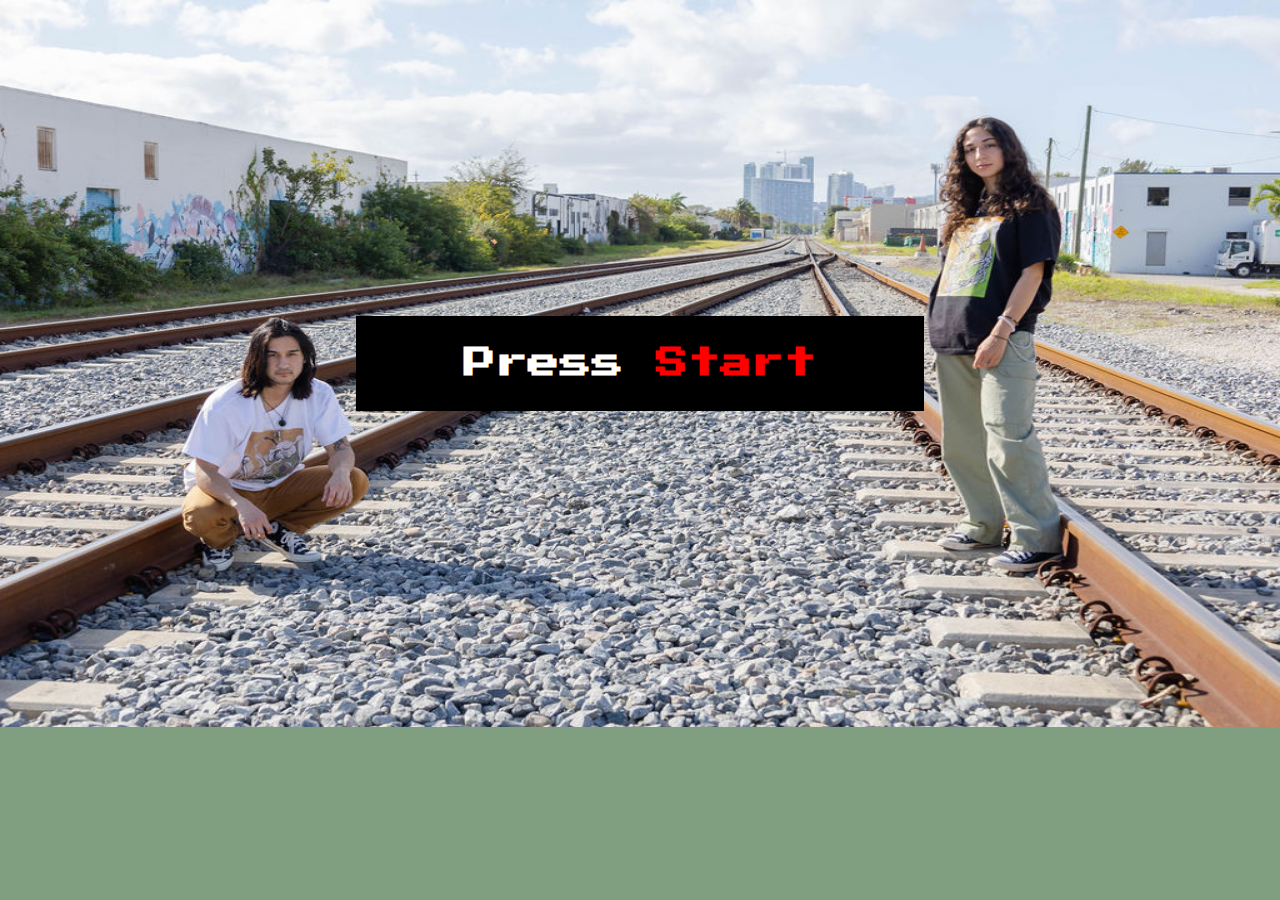
<file: index.html>
<!DOCTYPE html>
<html lang="en" dir="ltr">

<head>
  <meta charset="utf-8">
  <title>SumWear | Press Start</title>
  <link rel="shortcut icon" href="images/favicon (3).ico">
  <link href="https://fonts.googleapis.com/css2?family=Press+Start+2P&display=swap" rel="stylesheet">
  <link rel="stylesheet" href="css/styles.css">
</head>

<body style="background-image:url(images/DanielAbreu25.jpg); background-position: center; background-repeat: no-repeat; background-size: 100% 100%;">
  <!-- Press Start -->
  <div class="strtcont">
    <h1 id="start">Press <a href="main.html"><span id="startbtn">Start</span></a></h1>
  </div>
</body>

</html>
</file>
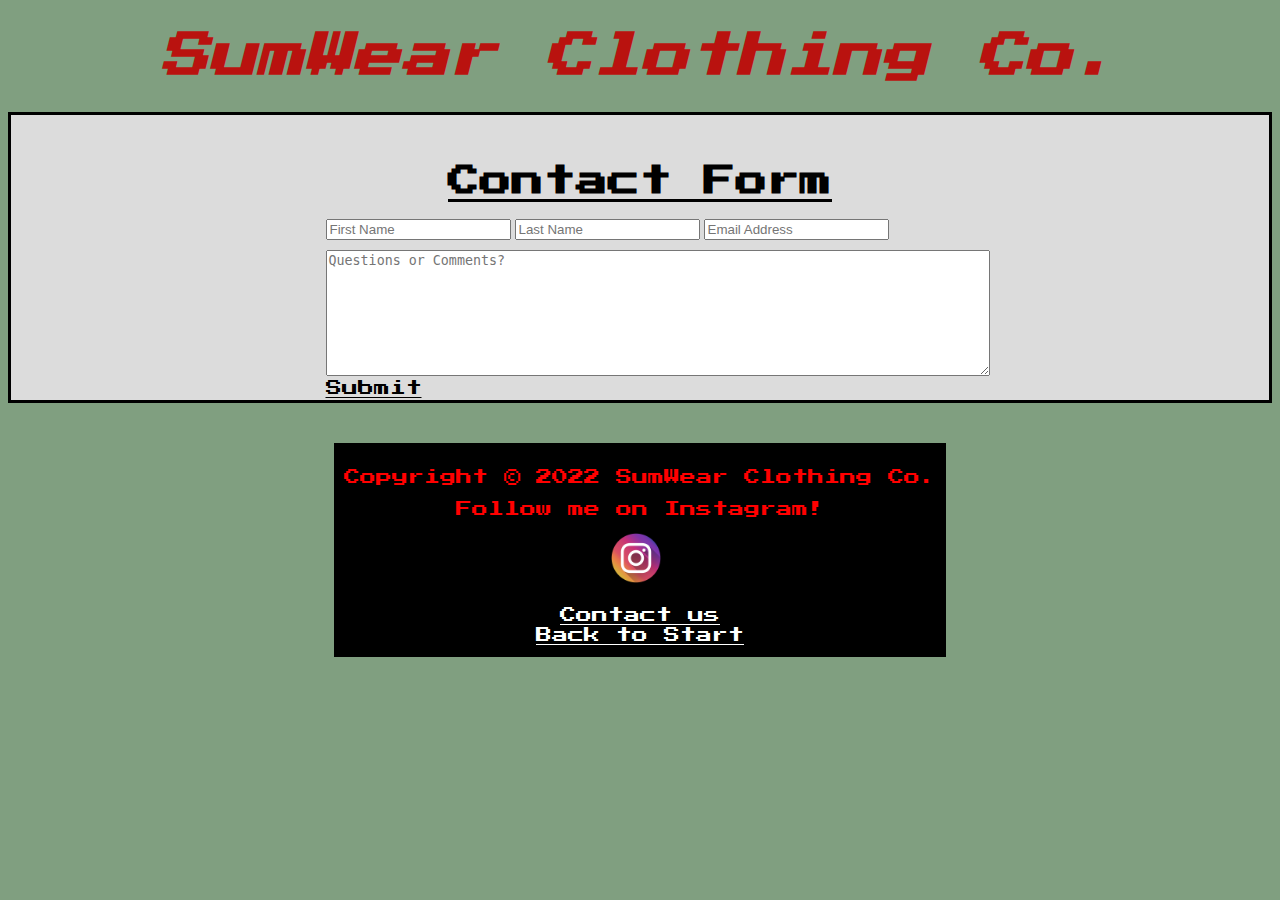
<file: contact.html>
<!DOCTYPE html>
<html lang="en" dir="ltr">

<head>
  <meta charset="utf-8">
  <title>SumWear | Contact Form</title>
  <link rel="shortcut icon" href="images/favicon (3).ico">
  <link href="https://fonts.googleapis.com/css2?family=Press+Start+2P&display=swap" rel="stylesheet">
  <link href="https://cdn.jsdelivr.net/npm/bootstrap@5.1.3/dist/css/bootstrap.min.css" rel="stylesheet" integrity="sha384-1BmE4kWBq78iYhFldvKuhfTAU6auU8tT94WrHftjDbrCEXSU1oBoqyl2QvZ6jIW3" crossorigin="anonymous">
  <link rel="stylesheet" href="css/styles.css">
  <script src="https://cdn.jsdelivr.net/npm/bootstrap@5.1.3/dist/js/bootstrap.bundle.min.js" integrity="sha384-ka7Sk0Gln4gmtz2MlQnikT1wXgYsOg+OMhuP+IlRH9sENBO0LRn5q+8nbTov4+1p" crossorigin="anonymous"></script>

</head>

<body>
  <!-- Heading Main Title -->
  <div class="titlecontainer">
    <div class="maintitle">
      <a id="titlelink" href="main.html">
        <h1 id="title">SumWear Clothing Co.</h1>
      </a>
    </div>
  </div>
  <div class="maincanvas">
    <h1 class="undertitle">Contact Form</h1>
    <div class="contactform">
      <input type="text" name="firstname" placeholder="First Name" class="form-control" style="margin-bottom: 10px;">
      <input type="text" name="lastname" placeholder="Last Name" class="form-control"  style="margin-bottom: 10px;">
      <input type="text" name="email" placeholder="Email Address" class="form-control"  style="margin-bottom: 10px;">
      <textarea name="comments" rows="8" cols="80" placeholder="Questions or Comments?" class="form-control"></textarea>
      <a href="mailto:danielabreu0824@hotmail.com subject=feedback" class="btn btn-success" style="margin-top: 5px; margin-bottom: 5px;">Submit</a>
    </div>
    </div>
  <!-- Footer Start -->
  <div class="footercont">
    <p class="foot1">Copyright &#169; <span id="year">2022</span> SumWear Clothing Co.</p>
    <p class="foot2">Follow me on Instagram!</p>
    <div class="instacont">
      <a href="https://www.instagram.com/tiredchino"><img src="images/instagram.png" alt="insta" class="instaicon"></a>
    </div>
    <div class="contactcont">
        <a href="contact.html" style="color: white;">Contact us</a>
    </div>
    <div class="startpgcont">
        <a href="index.html" style="color: white;">Back to Start</a>
    </div>
  </div>
  <!-- Footer End -->
</body>
<!-- End Main Page -->

</html>
</file>
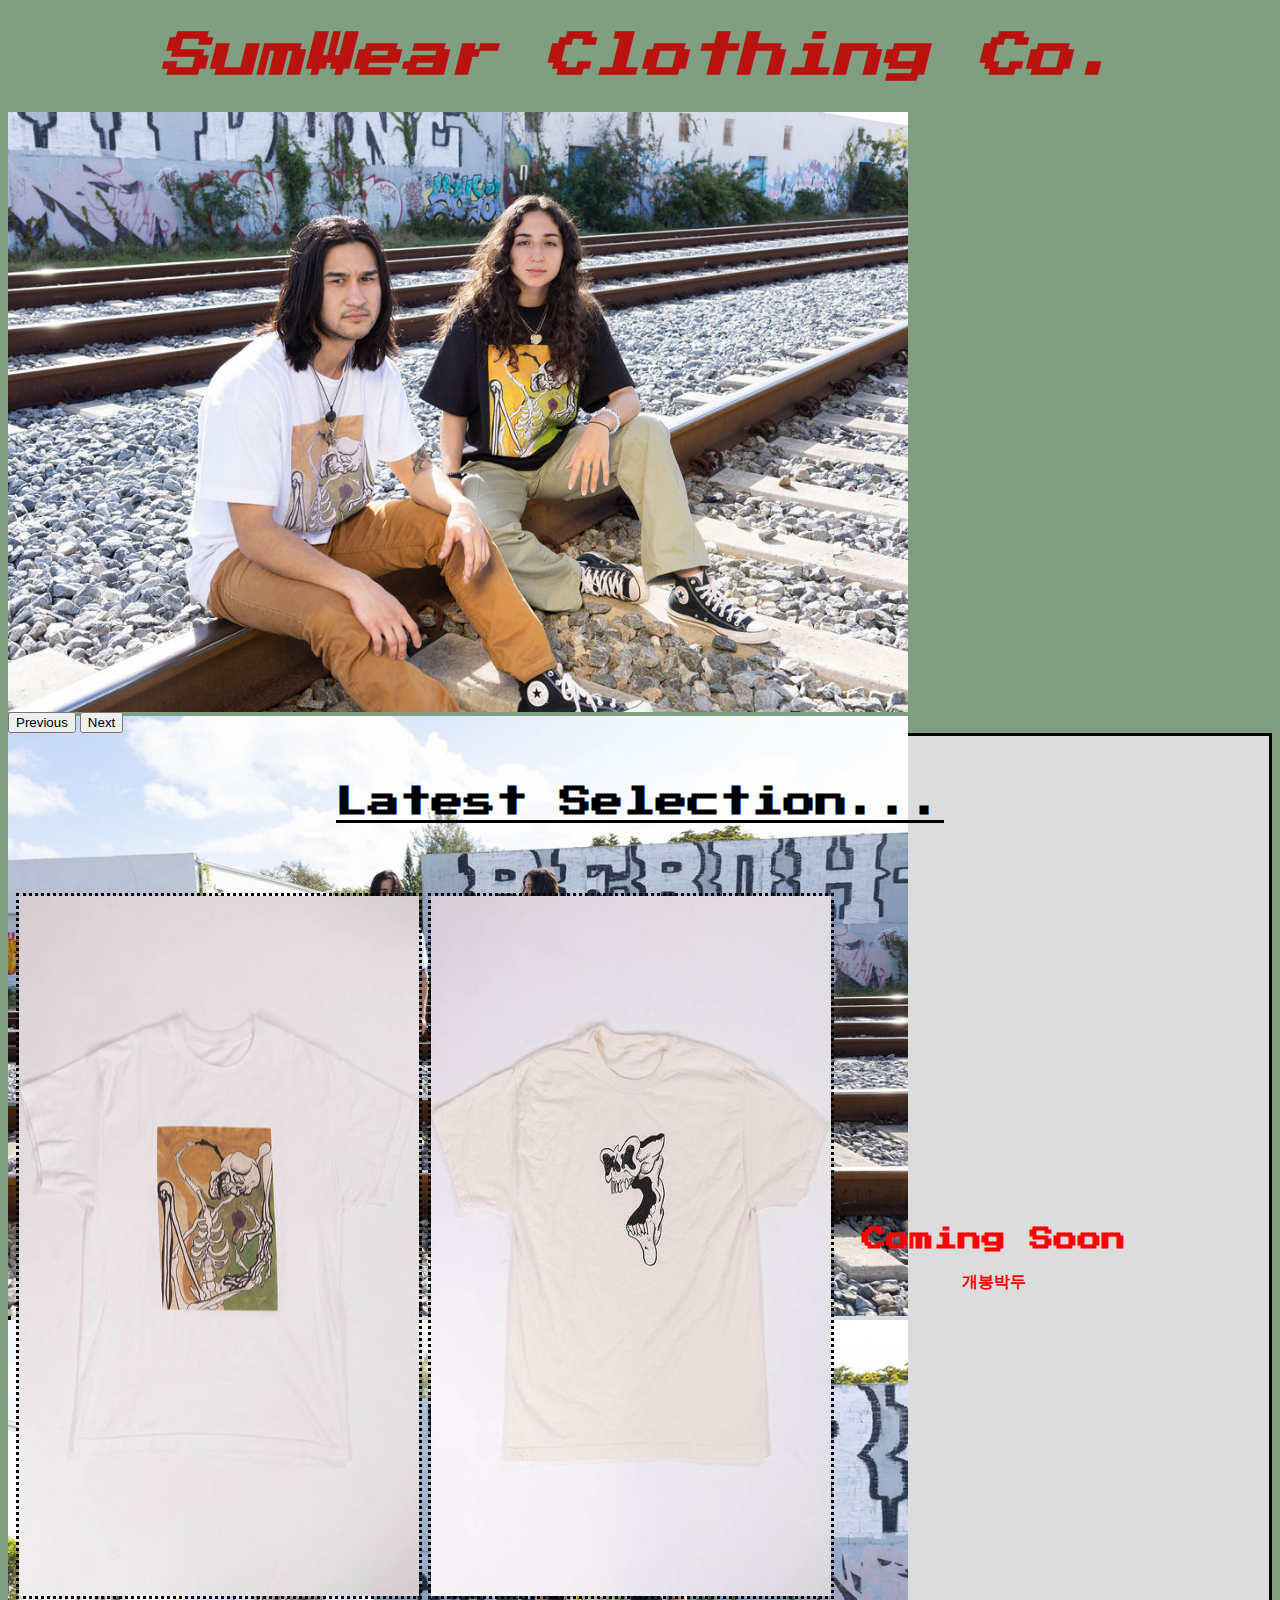
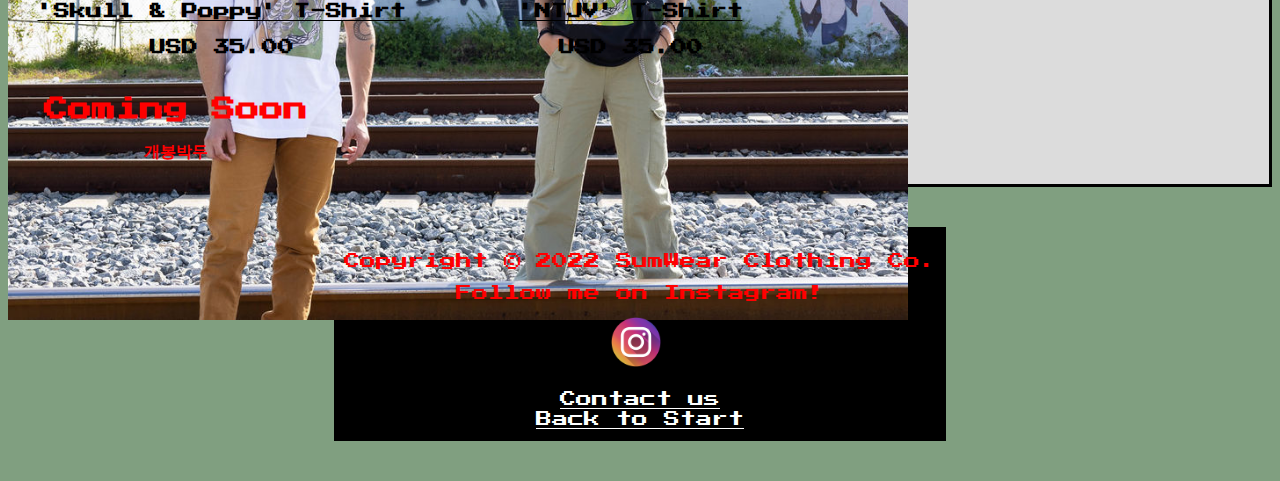
<file: main.html>
<!DOCTYPE html>
<html lang="en" dir="ltr">

<head>
  <meta charset="utf-8">
  <title>SumWear | Home</title>
  <link rel="shortcut icon" href="images/favicon (3).ico">
  <link href="https://fonts.googleapis.com/css2?family=Press+Start+2P&display=swap" rel="stylesheet">
  <link href="https://cdn.jsdelivr.net/npm/bootstrap@5.1.3/dist/css/bootstrap.min.css" rel="stylesheet" integrity="sha384-1BmE4kWBq78iYhFldvKuhfTAU6auU8tT94WrHftjDbrCEXSU1oBoqyl2QvZ6jIW3" crossorigin="anonymous">
  <link rel="stylesheet" href="css/styles.css">
  <script src="https://cdn.jsdelivr.net/npm/bootstrap@5.1.3/dist/js/bootstrap.bundle.min.js" integrity="sha384-ka7Sk0Gln4gmtz2MlQnikT1wXgYsOg+OMhuP+IlRH9sENBO0LRn5q+8nbTov4+1p" crossorigin="anonymous"></script>
</head>

<body>
  <!-- Heading Main Title -->
  <div class="titlecontainer">
    <div class="maintitle">
      <a id="titlelink" href="main.html">
        <h1 id="title">SumWear Clothing Co.</h1>
      </a>
    </div>
  </div>

    <!-- Photo Carousel -->
    <div id="carouselControls" class="carousel slide" data-bs-ride="carousel">
      <div class="carousel-inner">
        <div class="carousel-item active">
          <img src="images/DanielAbreu21.jpg" id="imgda21" class="d-block w-100" alt="...">
        </div>
        <div class="carousel-item">
          <img src="images/DanielAbreu22.jpg" id="imgda22" class="d-block w-100" alt="...">
        </div>
        <div class="carousel-item">
          <img src="images/DanielAbreu24.jpg" id="imgda24" class="d-block w-100" alt="...">
        </div>
      </div>
      <button class="carousel-control-prev" type="button" data-bs-target="#carouselControls" data-bs-slide="prev">
        <span class="carousel-control-prev-icon" aria-hidden="true"></span>
        <span class="visually-hidden">Previous</span>
      </button>
      <button class="carousel-control-next" type="button" data-bs-target="#carouselControls" data-bs-slide="next">
        <span class="carousel-control-next-icon" aria-hidden="true"></span>
        <span class="visually-hidden">Next</span>
      </button>
    </div>
  </div>
  <!-- Start Product Container -->
  <div class="maincanvas">
    <div class="undertitlecont">
      <h1 class="undertitle">Latest Selection...</h1>
    </div>
    <!-- Product Table -->
    <table>
      <!-- Prod 1 -->
      <tr>
        <th>
          <div class="prodcont1">
            <a href="skullandpoppyprevpg.html"><img src="images/DanielAbreu6copy.jpg" alt="Merch" class="prodimg"></a>
             <br>
            <a href="skullandpoppyprevpg.html" class="pricing">'Skull & Poppy' T-Shirt</a> <br>
            <p class="pricing">USD 35.00</p>
          </div>
        </th>
      </tr>
      <!-- Prod 2 -->
      <tr>
        <th>
          <div class="prodcont2">
            <a href="ntjvprevpg.html"><img src="images/DanielAbreu27.jpg" alt="Merch2" class="prodimg"></a> <br>
            <a href="ntjvprevpg.html" class="pricing">'NTJV' T-Shirt</a> <br>
            <p class="pricing">USD 35.00</p>
          </div>
        </th>
      </tr>
      <!-- Prod 3 -->
      <tr>
        <th>
          <div class="prodcont3">
            <h2>Coming Soon</h2>
            <p>개봉박두</p>
          </div>
        </th>
      </tr>
      <!-- Prod 4 -->
      <tr>
        <th>
          <div class="prodcont4">
            <h2>Coming Soon</h2>
            <p>개봉박두</p>
          </div>
        </th>
      </tr>
    </table>
  </div>
  <!-- End of Table -->
  <!-- Footer Start -->
  <div class="footercont">
    <p class="foot1">Copyright &#169; <span id="year">2022</span> SumWear Clothing Co.</p>
    <p class="foot2">Follow me on Instagram!</p>
    <div class="instacont">
      <a href="https://www.instagram.com/tiredchino"><img src="images/instagram.png" alt="insta" class="instaicon"></a>
    </div>
    <div class="contactcont">
        <a href="contact.html" style="color: white;">Contact us</a>
    </div>
    <div class="startpgcont">
        <a href="index.html" style="color: white;">Back to Start</a>
    </div>
  </div>
  <!-- Footer End -->
</body>
<!-- End Main Page -->

</html>
</file>
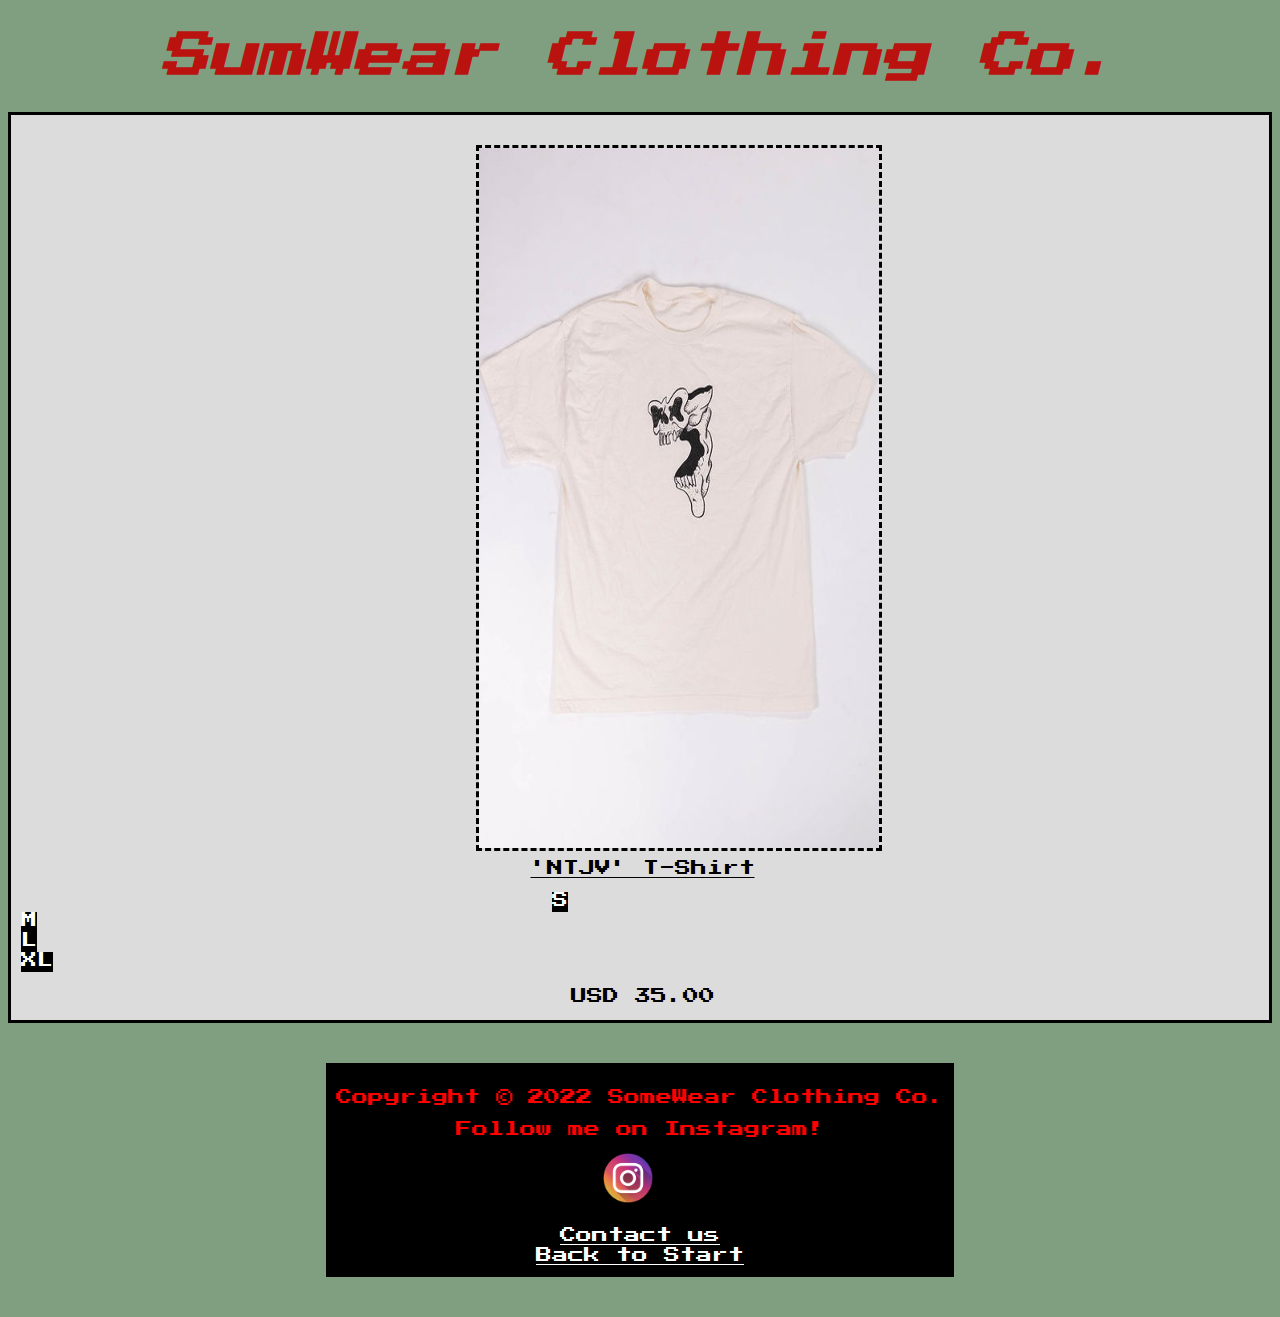
<file: ntjvprevpg.html>
<!DOCTYPE html>
<html lang="en" dir="ltr">

<head>
  <meta charset="utf-8">
  <title>SumWear | 'NTJV' T-Shirt</title>
  <link rel="shortcut icon" href="images/favicon (3).ico">
  <link href="https://fonts.googleapis.com/css2?family=Press+Start+2P&display=swap" rel="stylesheet">
  <link href="https://cdn.jsdelivr.net/npm/bootstrap@5.1.3/dist/css/bootstrap.min.css" rel="stylesheet" integrity="sha384-1BmE4kWBq78iYhFldvKuhfTAU6auU8tT94WrHftjDbrCEXSU1oBoqyl2QvZ6jIW3" crossorigin="anonymous">
  <link rel="stylesheet" href="css/styles.css">
  <script src="https://cdn.jsdelivr.net/npm/bootstrap@5.1.3/dist/js/bootstrap.bundle.min.js" integrity="sha384-ka7Sk0Gln4gmtz2MlQnikT1wXgYsOg+OMhuP+IlRH9sENBO0LRn5q+8nbTov4+1p" crossorigin="anonymous"></script>

</head>

<body>
  <!-- Heading Main Title -->
  <div class="titlecontainer">
    <div class="maintitle">
      <a id="titlelink" href="main.html">
        <h1 id="title">SumWear Clothing Co.</h1>
      </a>
    </div>
  </div>
  <!-- Product Preview Section -->
  <div class="maincanvas">
    <div class="merchpreview">
      <img src="images/DanielAbreu27.jpg" alt="merch" style="margin: 30px auto auto 37%; border-style: dashed;">
      <p class="pricing" style="margin-top: 5px; text-decoration: underline;">'NTJV' T-Shirt</p>
      <div class="row row-cols-4">
        <div class="sizeselectbox col" style="margin-left: 43%">
          <a href="#"><label for="small" title="Small">S</label></a>
        </div>
        <div class="sizeselectbox col" style="margin-left: 10px;">
          <a href="#"><label for="medium" title="Medium">M</label></a>
        </div>
        <div class="sizeselectbox col" style="margin-left: 10px;">
          <a href="#"><label for="large" title="Large">L</label></a>
        </div>
        <div class="sizeselectbox col" style="margin-left: 10px;">
          <a href="#"><label for="large" title="XLarge">XL</label></a>
        </div>
      </div>
      <p class="pricing">USD 35.00</p>
    </div>
  </div>
  <!-- Footer Start -->
  <div class="footercont">
    <div class="container">
      <p class="foot1">Copyright &#169; <span id="year">2022</span> SomeWear Clothing Co.</p>
      <p class="foot2">Follow me on Instagram!</p>
      <div class="instacont">
        <a href="https://www.instagram.com/tiredchino"><img src="images/instagram.png" alt="insta" class="instaicon"></a>
      </div>
      <div class="contactcont">
          <a href="contact.html" style="color: white;">Contact us</a>
      </div>
      <div class="startpgcont">
          <a href="index.html" style="color: white;">Back to Start</a>
      </div>
    </div>
</body>

</html>
</file>
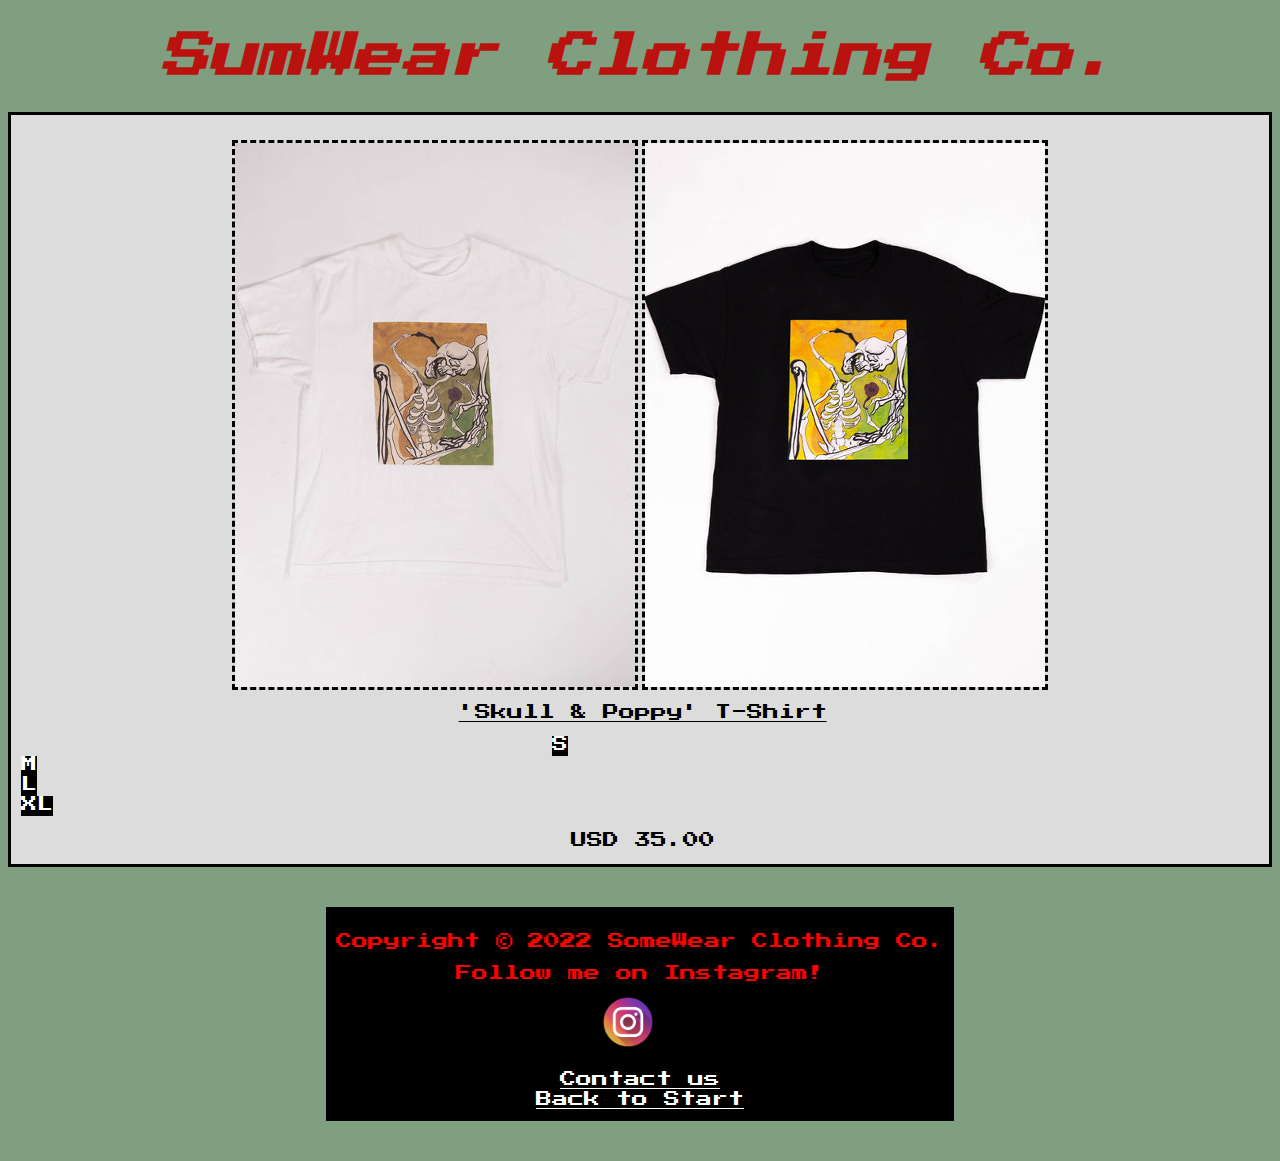
<file: skullandpoppyprevpg.html>
<!DOCTYPE html>
<html lang="en" dir="ltr">

<head>
  <meta charset="utf-8">
  <title>SumWear | Skull & Poppy T-Shirt</title>
  <link rel="shortcut icon" href="images/favicon (3).ico">
  <link href="https://fonts.googleapis.com/css2?family=Press+Start+2P&display=swap" rel="stylesheet">
  <link href="https://cdn.jsdelivr.net/npm/bootstrap@5.1.3/dist/css/bootstrap.min.css" rel="stylesheet" integrity="sha384-1BmE4kWBq78iYhFldvKuhfTAU6auU8tT94WrHftjDbrCEXSU1oBoqyl2QvZ6jIW3" crossorigin="anonymous">
  <link rel="stylesheet" href="css/styles.css">
  <script src="https://cdn.jsdelivr.net/npm/bootstrap@5.1.3/dist/js/bootstrap.bundle.min.js" integrity="sha384-ka7Sk0Gln4gmtz2MlQnikT1wXgYsOg+OMhuP+IlRH9sENBO0LRn5q+8nbTov4+1p" crossorigin="anonymous"></script>
</head>

<body>
  <!-- Heading Main Title -->
  <div class="titlecontainer">
    <div class="maintitle">
      <a id="titlelink" href="main.html">
        <h1 id="title">SumWear Clothing Co.</h1>
      </a>
    </div>
  </div>
  <!-- Product Preview Section -->
  <div class="maincanvas">
    <div class="merchpreview">
      <table style="text-align: center; margin-top: 20px;">
        <th><img src="images/DanielAbreu6copy.jpg" alt="merch" style="border-style: dashed;"></th>
       <th><img src="images/DanielAbreu4.jpg" alt="merch" style="border-style: dashed;"></th>
    </table>
      <p class="pricing" style="margin-top: 5px; text-decoration: underline;">'Skull & Poppy' T-Shirt</p>
      <div class="row row-cols-4">
        <div class="sizeselectbox col" style="margin-left: 43%">
          <a href="#"><label for="small" title="Small">S</label></a>
        </div>
        <div class="sizeselectbox col" style="margin-left: 10px;">
          <a href="#"><label for="medium" title="Medium">M</label></a>
        </div>
        <div class="sizeselectbox col" style="margin-left: 10px;">
          <a href="#"><label for="large" title="Large">L</label></a>
        </div>
        <div class="sizeselectbox col" style="margin-left: 10px;">
          <a href="#"><label for="large" title="XLarge">XL</label></a>
        </div>
      </div>
      <p class="pricing">USD 35.00</p>
    </div>
  </div>
  <!-- Footer Start -->
  <div class="footercont">
    <div class="container">
      <p class="foot1">Copyright &#169; <span id="year">2022</span> SomeWear Clothing Co.</p>
      <p class="foot2">Follow me on Instagram!</p>
      <div class="instacont">
        <a href="https://www.instagram.com/tiredchino"><img src="images/instagram.png" alt="insta" class="instaicon"></a>
      </div>
      <div class="contactcont">
          <a href="contact.html" style="color: white;">Contact us</a>
      </div>
      <div class="startpgcont">
          <a href="index.html" style="color: white;">Back to Start</a>
      </div>
    </div>
</body>

</html>
</file>
<file: css/styles.css>
/***** Tag Selectors *****/
body {
  background-color: #809f80;
}

h1 {
  text-align: center;
  font-family: 'Press Start 2P', cursive;
  color: #b9120f;
}

a {
  text-decoration: underline;
  color: black;
  font-family: 'Press Start 2P', cursive;
}

a:hover {
  text-decoration: underline;
  color: #27d827;
  font-family: 'Press Start 2P', cursive;
}

ul {
  padding-left: 43%;
  width: fit-content;
  text-align: left;
}

li {
  font-family: monospace;
}

tr, td {
  display: inline-block;
}

table {
  width: 100%;
}

label {
  color: white;
}
/***** Class Selectors *****/
/* Heading Elements */
.accordiancont {
  width: fit-content;
  float: left;
}

.titlecontainer {
  height: 10%;
  background-color:  #809f80;
  margin-left: auto;
  margin-right: auto;
}

.maintitle {
  width: fit-content;
  margin: auto;
}

.maincanvas {
  background-color: #dcdcdc;
  border: solid black;
  background-image: url(https://external-content.duckduckgo.com/iu/?u=https%3A%2F%2Fpurepng.com%2Fpublic%2Fuploads%2Flarge%2Fpurepng.com-skullsskullhuman-skullskeleton-skullbrain-holdercliparthead-14215269710839tiw8.png&f=1&nofb=1);
  background-position: center;
  background-repeat: repeat-x;
  background-blend-mode: soft-light;
  background-size: contain;
}

.undertitle {
  color: black;
  margin-top: 50px;
  text-decoration: underline;
}

/* Product Container Elements */
.prodimg {
  width: 400px;
  height: 700px;
  margin-top: 3rem;
  border-style: dotted;
}

.pricing {
  font-family: 'Press Start 2P', cursive;
  margin-left: 5px;
  text-align: center;
}

.prodcont4 {
  text-align: center;
  width: 20rem;
  font-family: 'Press Start 2P', cursive;
  color: red;
}

.prodcont3 {
  text-align: center;
  width: 20rem;
  font-family: 'Press Start 2P', cursive;
  color: red;
}

.prodcont2 {
  text-align: center;
  width: 25rem;
}

.prodcont {
  text-align: center;
  width: 25rem;
}

/* Footer Elements */
.instaicon {
  height: 50px;
}
.instacont {
  width: fit-content;
  margin-left: 267.2px;
}
.footercont {
  background-color: black;
  width: fit-content;
  margin: 40px auto;
  padding-top: 10px;
  padding-bottom: 10px;
  padding-left: 10px;
  padding-right: 10px;
}
.foot1 {
  font-family: 'Press Start 2P', cursive;
  text-align: center;
  color: red;
}

.foot2 {
  font-family: 'Press Start 2P', cursive;
  text-align: center;
  color: red;
}

.contactcont {
  text-align: center;
  margin-top: 20px;
}

.startpgcont {
  text-align: center;
}
/* Intro */
.strtcont {
  background-color: black;
  width: 45%;
  margin: 25% auto;
  padding-top: 10px;
  padding-bottom: 10px;
  animation: fadeIn linear 1s;
  -webkit-animation: fadeIn linear 1s;
  -moz-animation: fadeIn linear 1s;
  -o-animation: fadeIn linear 1s;
  -ms-animation: fadeIn linear 1s;
}

@keyframes fadeIn {
  0% {
    opacity: 0;
  }

  100% {
    opacity: 1;
  }
}

@-moz-keyframes fadeIn {
  0% {
    opacity: 0;
  }

  100% {
    opacity: 1;
  }
}

@-webkit-keyframes fadeIn {
  0% {
    opacity: 0;
  }

  100% {
    opacity: 1;
  }
}

@-o-keyframes fadeIn {
  0% {
    opacity: 0;
  }

  100% {
    opacity: 1;
  }
}

@-ms-keyframes fadeIn {
  0% {
    opacity: 0;
  }

  100% {
    opacity: 1;
  }
}


/***** ID Selectors *****/
#SomeWeartitle {
  background-color: black;
}

#subtitle2 {
  width: 40%;
  margin-left: 30%;
}

#title {
  font-size: xxx-large;
  font-weight: 900;
  font-style: oblique;
}

#titlelink {
  text-decoration: none;
}

/* Intro */
#start {
  color: white;
}

#startbtn:hover {
  animation: none;
  text-decoration: underline;
}

#startbtn {
  color: red;
  animation: blink-animation 4s steps(5, start) infinite;
  -webkit-animation: blink-animation 2s steps(5, start) infinite;
}

@keyframes blink-animation {
  to {
    visibility: hidden;
  }
}

@-webkit-keyframes blink-animation
  to {
    visibility: hidden;
  }
/***** Carousel Styling *****/
.carousel-inner {
  height: 600px;
}

#imgda21 {
  height: 600px;
}

#imgda22 {
  height: 600px;
}

#imgda24 {
  height: 600px;
}
/***** Preview Page *****/
.imgpreviewcont {
  margin: auto;
  border: solid;
}

.sizeselectbox {
  background-color: black;
  width: fit-content;

}

/***** Contact Form *****/
.contactform {
  width: 50%;
  margin: auto;
}
</file>
